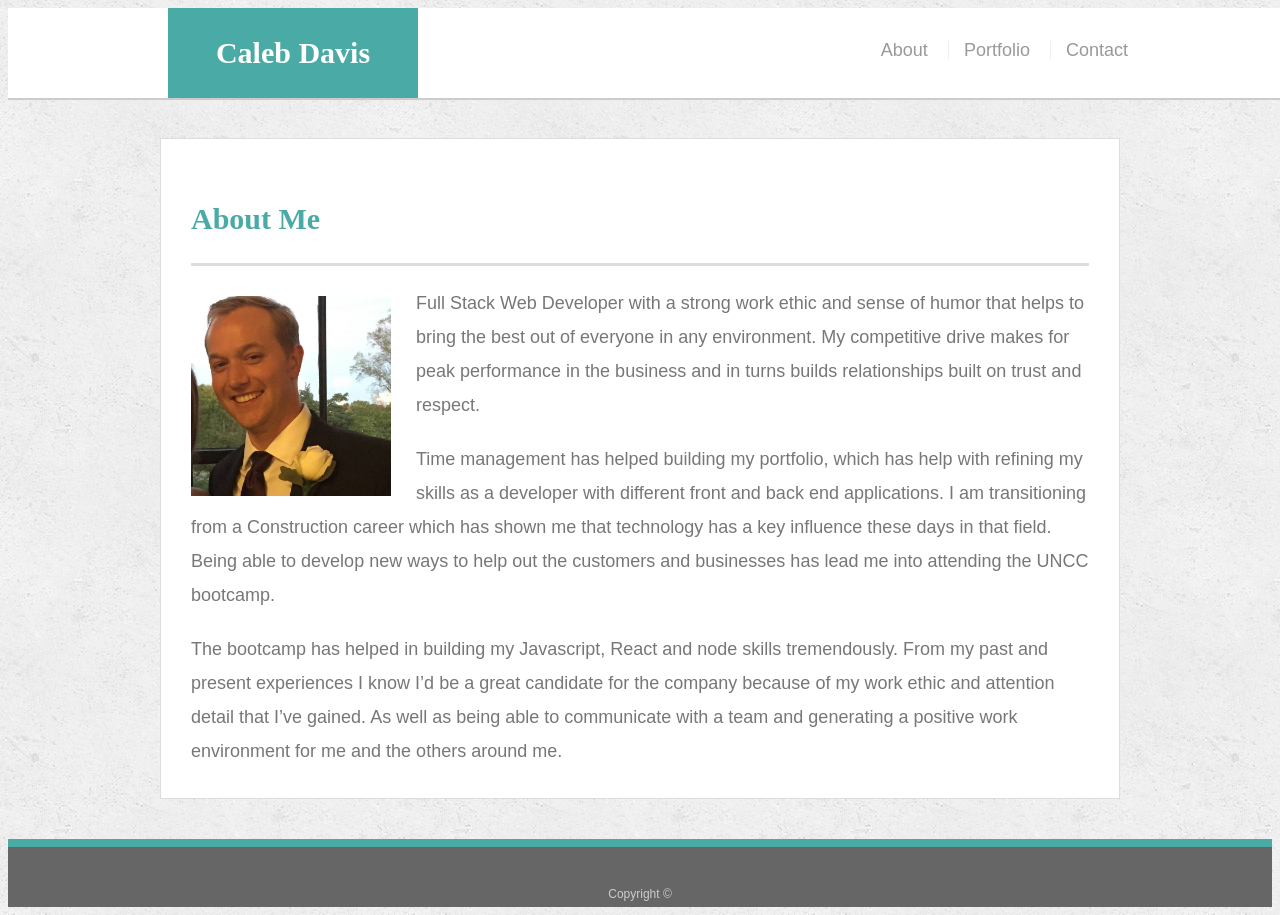
<file: index.html>
<!doctype html>
<html lang="en-us">

<head>
  <meta charset="UTF-8">
  <title>About | Caleb Davis</title>
  <link rel="stylesheet" type="text/css" href="assets/css/style.css">
  <meta name="viewport" content="initial-scale=1">
</head>

<body>

  <header id="masthead">
    <div class="container">
      <a href="index.html" id="logo">Caleb Davis</a>
      <nav>
        <a href="index.html">About</a>
        <a href="portfolio.html">Portfolio</a>
        <a href="contact.html">Contact</a>
      </nav>
    </div>
  </header>

  <div id="main-container" class="container">
    <section class="main-section">
      <h1>About Me</h1>

      <img src="assets/images/Pic-Me.jpg" class="auth-image" alt="Your Name">

      <p>Full Stack Web Developer with a strong work ethic and sense of humor that helps to bring the best out of everyone in any environment. My competitive drive makes for peak performance in the business and in turns builds relationships built on trust and respect. </p>

      <p>Time management has helped building my portfolio, which has help with refining my skills as a developer with different front and back end applications. I am transitioning from a Construction career which has shown me that technology has a key influence these days in that field. Being able to develop new ways to help out the customers and businesses has lead me into attending the UNCC bootcamp.</p>

      <p>The bootcamp has helped in building my Javascript, React and node skills tremendously. From my past and present experiences I know I’d be a great candidate for the company because of my work ethic and attention detail that I’ve gained. As well as being able to communicate with a team and generating a positive work environment for me and the others around me.
      </p>

    </section>

  </div>

  <footer>
    <div class="container">
      Copyright &copy; 
    </div>
  </footer>
</body>

</html>
</file>
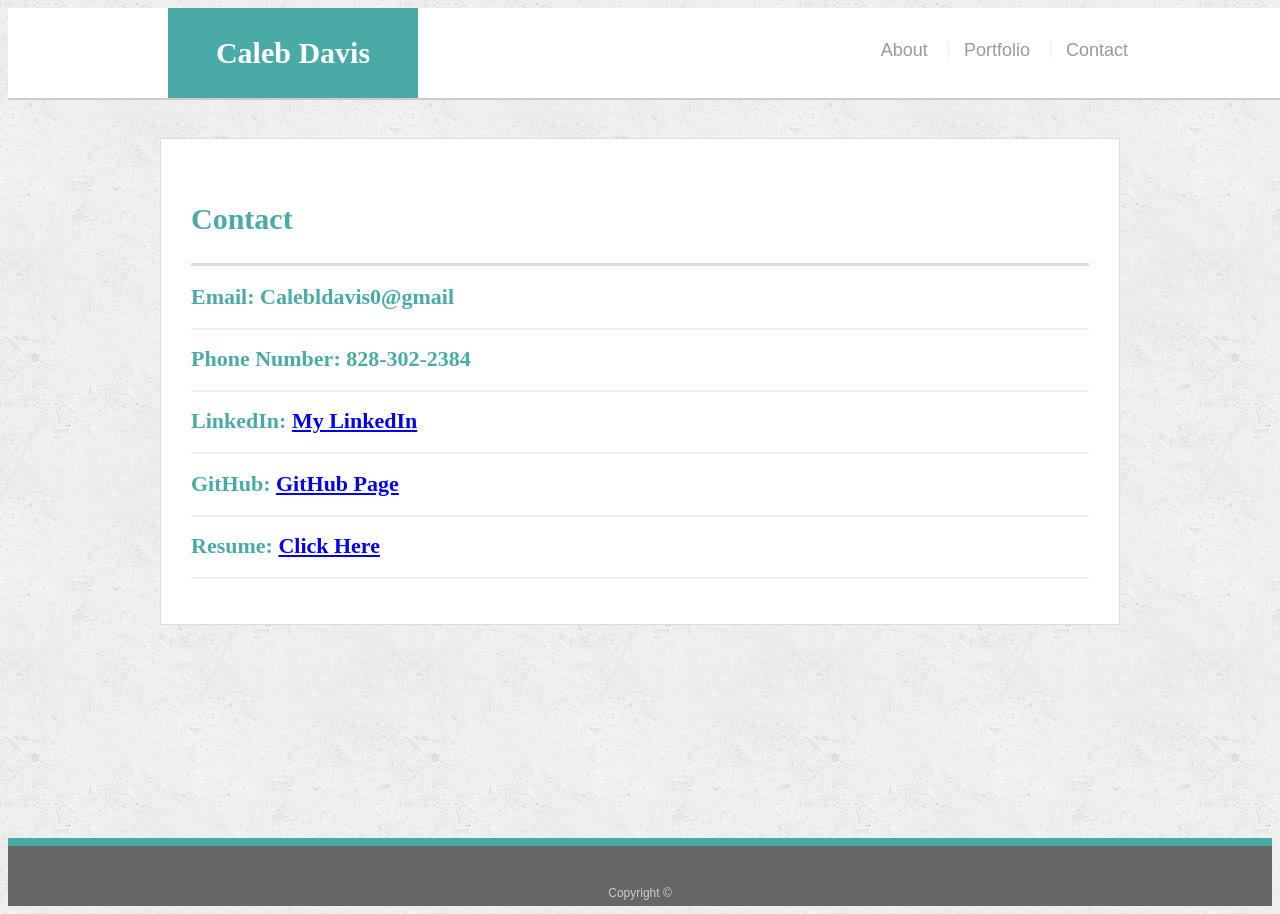
<file: contact.html>
<!doctype html>
<html lang="en-us">

<head>
  <meta charset="UTF-8">
  <title>Contact | Caleb Davis</title>
  <link rel="stylesheet" type="text/css" href="assets/css/style.css">
  <meta name="viewport" content="initial-scale=1">
</head>

<body>

  <header id="masthead">
    <div class="container">
      <a href="index.html" id="logo">Caleb Davis</a>
      <nav>
        <a href="index.html">About</a>
        <a href="portfolio.html">Portfolio</a>
        <a href="contact.html">Contact</a>
      </nav>
    </div>
  </header>

  <div id="main-container" class="container">
    <section class="main-section">
      <h1>Contact</h1>


      <div>
          <h2>Email: Calebldavis0@gmail</h2>

      </div>

      <div>
          <h2>Phone Number: 828-302-2384</h2>
      </div>

      <div>

          <h2>LinkedIn: <a href="https://www.linkedin.com/in/caleb-davis-7b12a568/">My LinkedIn</a></h2>
          
      </div>

      <div>
          <h2>GitHub: <a href="https://github.com/CLDavis15">GitHub Page</a></h2>
      </div>

      <div>
          <h2>Resume: <a href="./assets/images/Resume-Full Stack.pdf">Click Here</a> </h2>
      </div>

    </section>

  </div>

  <footer>
    <div class="container">
      Copyright &copy; 
    </div>
  </footer>
</body>

</html>
</file>
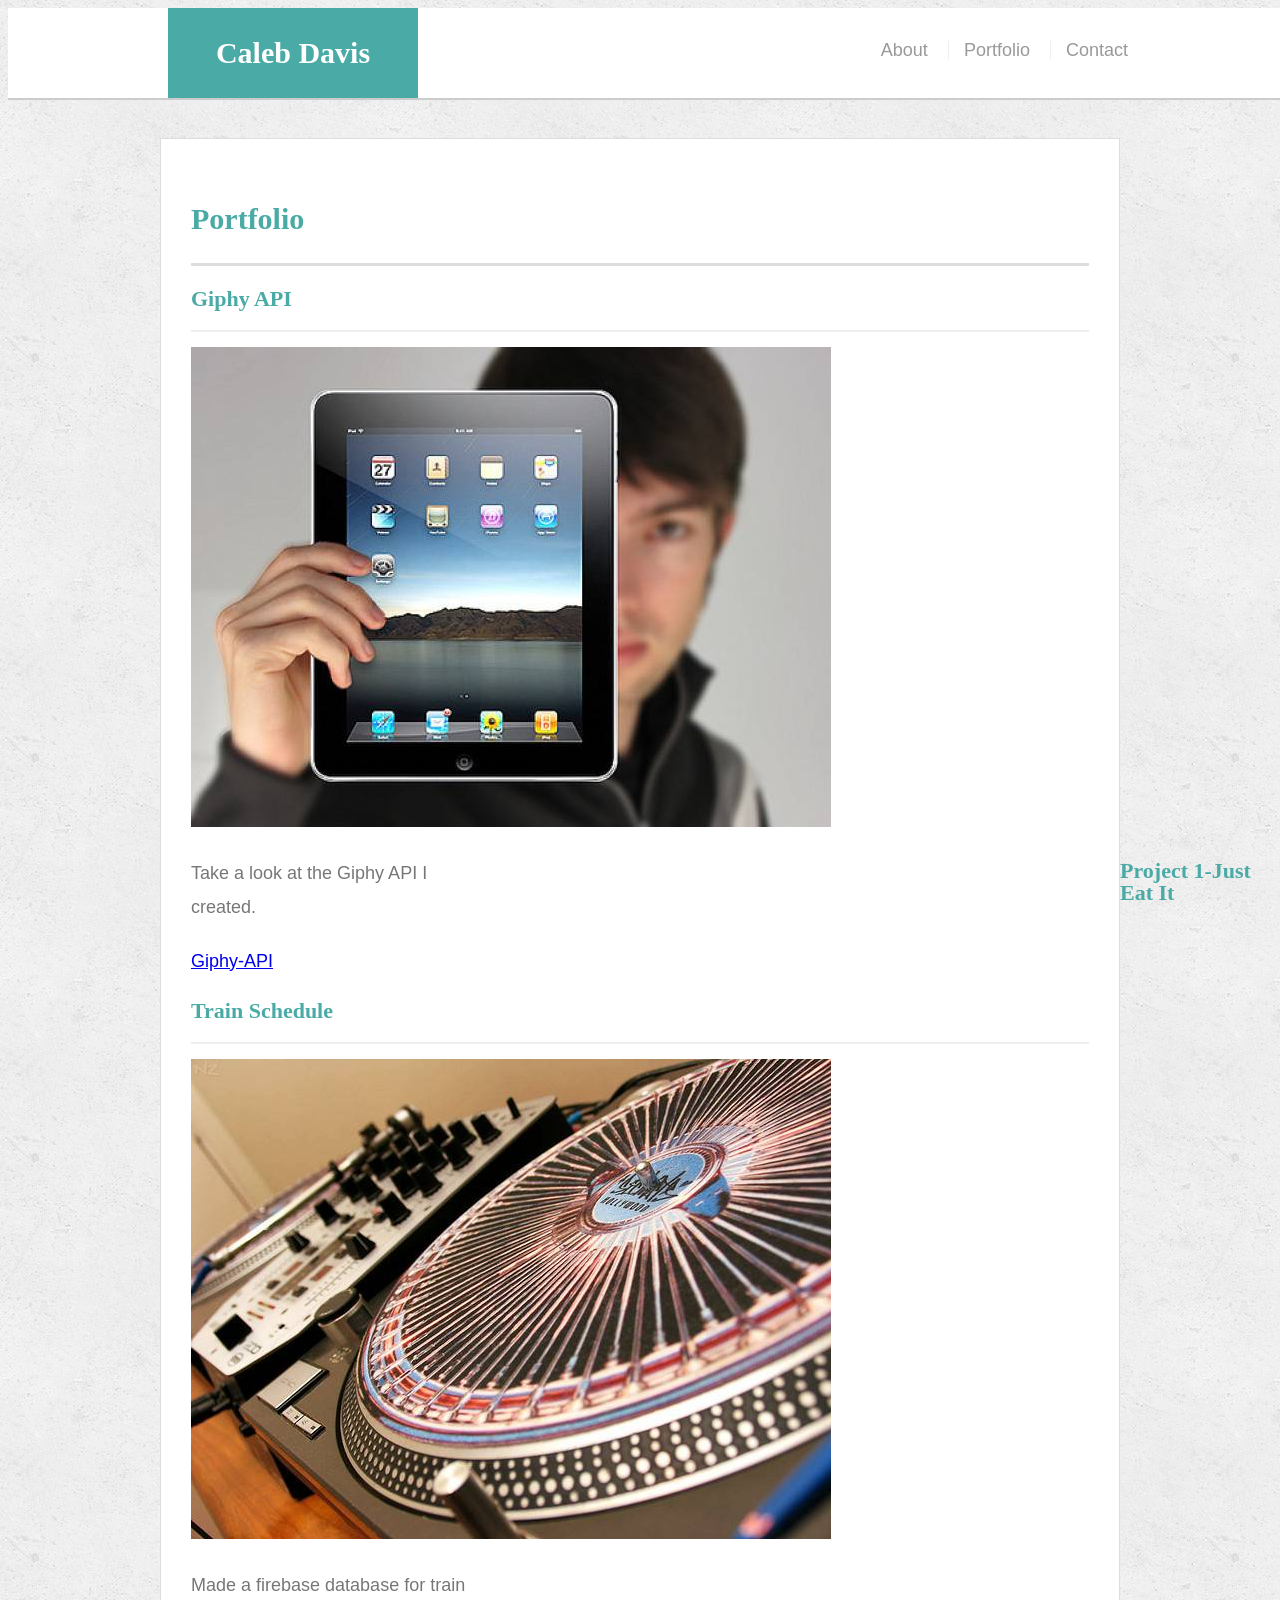
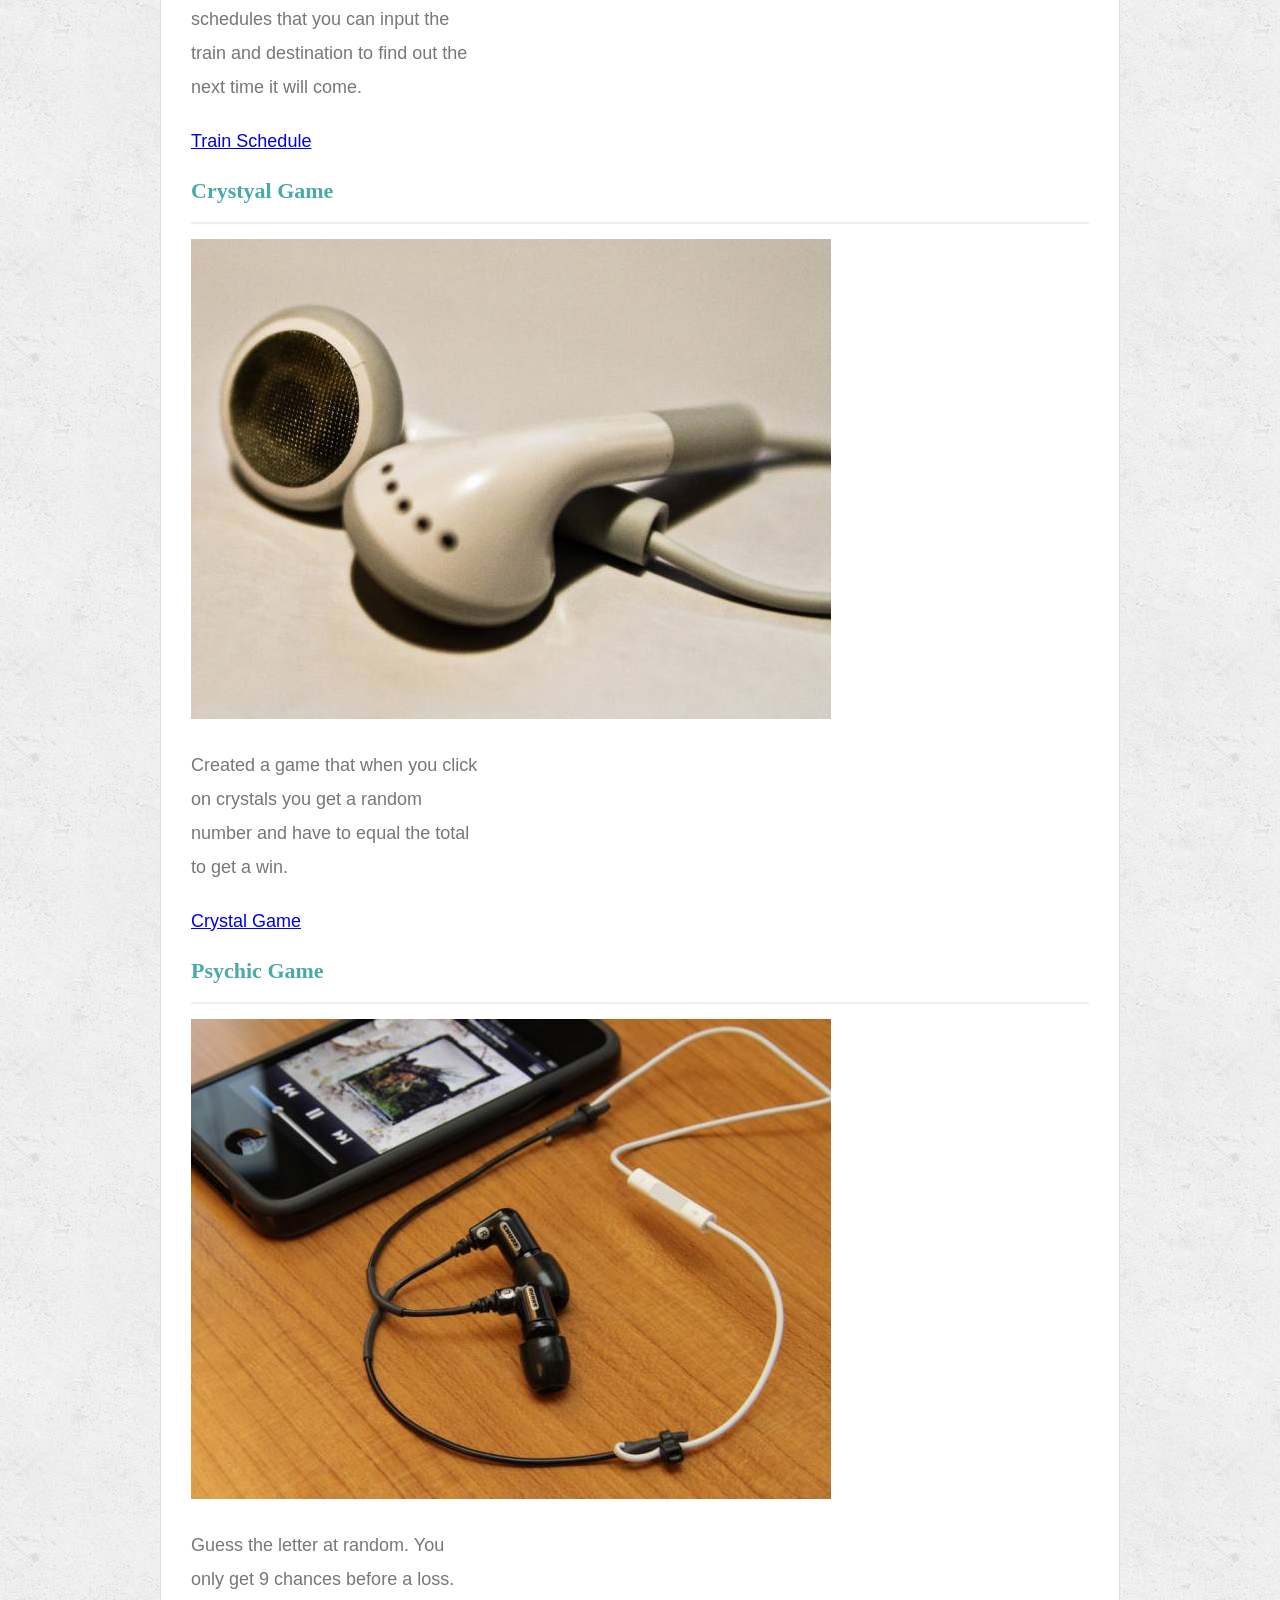
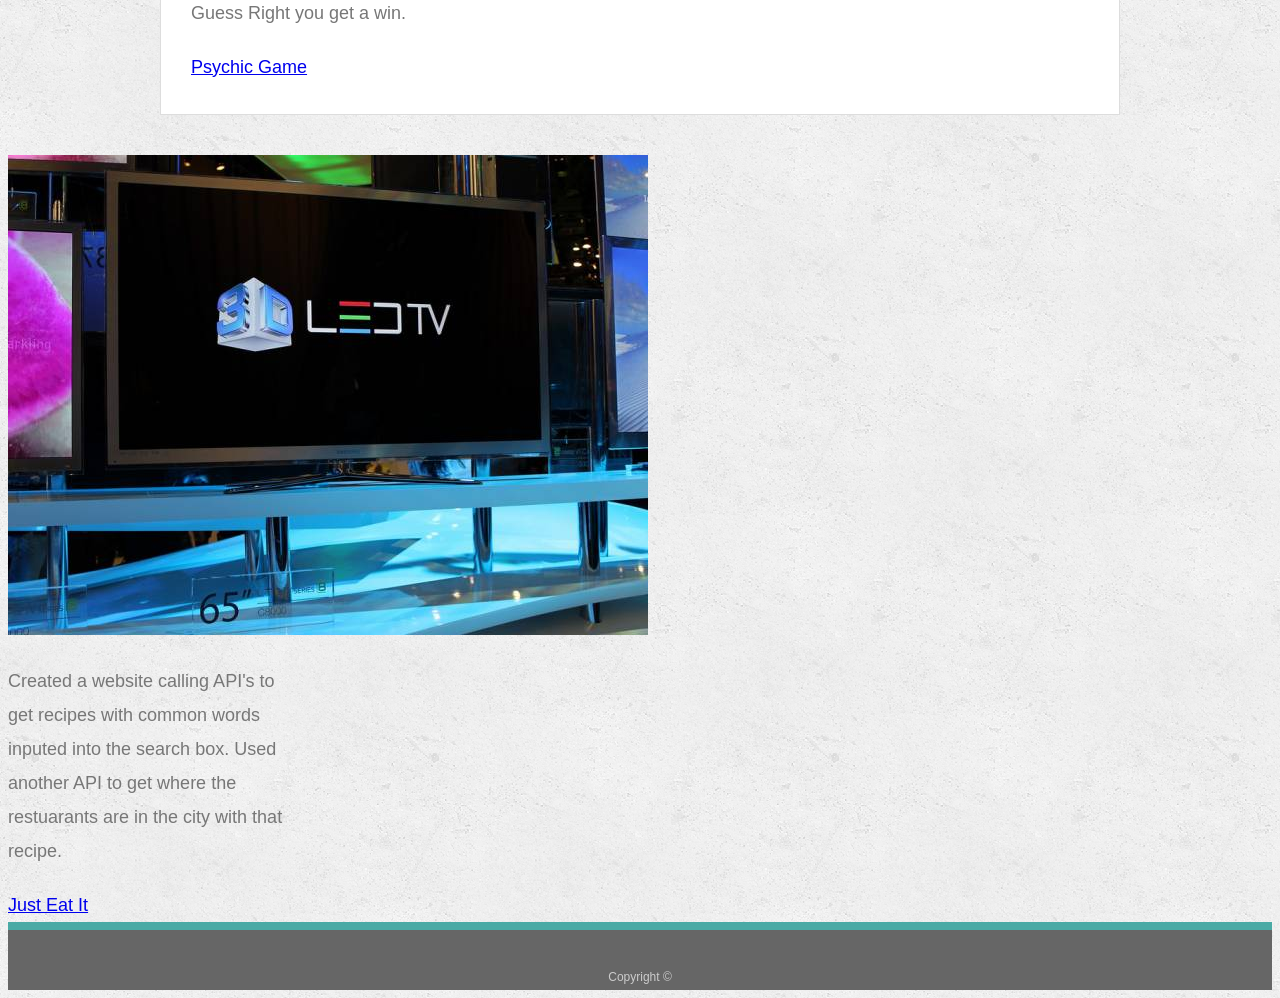
<file: portfolio.html>
<!doctype html>
<html lang="en-us">

<head>
    <meta charset="UTF-8">
    <title>Portfolio | Caleb Davis</title>
    <link rel="stylesheet" type="text/css" href="assets/css/style.css">
    <meta name="viewport" content="initial-scale=1">
    <script src="assets/javascript/portfolio.js"></script>
</head>

<body>

    <header id="masthead">
        <div class="container">
            <a href="index.html" id="logo">Caleb Davis</a>
            <nav>
                <a href="index.html">About</a>
                <a href="portfolio.html">Portfolio</a>
                <a href="contact.html">Contact</a>
            </nav>
        </div>
    </header>

    <div id="main-container" class="container">
        <section class="main-section">
            <h1>Portfolio</h1>

            <div class="row">
                <div class="col-sm-6">
                    <h3>Giphy API</h3>
                    <div class="card" style="width: 18rem;">
                        <img class="card-img-top" src="assets/images/technics-q-c-640-480-1.jpg" alt="Card image cap">
                        <div class="card-body">

                            <p class="card-text">Take a look at the Giphy API I created.</p>
                            <a href="https://cldavis15.github.io/Giphy-API/" class="btn btn-primary">Giphy-API</a>
                        </div>
                    </div>
          
            <div class="row">
                <div class="col-sm-6">
                    <h3>Train Schedule</h3>
                    <div class="card" style="width: 18rem;">
                        <img class="card-img-top" src="assets/images/technics-q-c-640-480-2.jpg" alt="Card image cap">
                        <div class="card-body">

                            <p class="card-text">Made a firebase database for train schedules that you can input the
                                train and destination to find out the next time it will come.</p>
                            <a href="https://cldavis15.github.io/Train-Schedule/" class="btn btn-primary">Train
                                Schedule</a>
                        </div>
                    </div>
                </div>

            </div>
            
                <div class="row">

                    <div class="col-sm-6">

                        <h3>Crystyal Game</h3>
                        <div class="card" style="width: 18rem;">
                                <img class="card-img-top" src="assets/images/technics-q-c-640-480-5.jpg" alt="Card image cap">
                                <div class="card-body">
                                    
                                    <p class="card-text">Created a game that when you click on crystals you get a random number and
                                        have to equal the total to get a win.</p>
                                        <a href="https://cldavis15.github.io/unit-4-game/" class="btn btn-primary">Crystal Game</a>
                                    </div>
                                </div>
                            </div>
                        </div>
                    </div>
                </div>


    <div class="col-sm-6">

        <h3>Psychic Game</h3>
        <div class="card" style="width: 18rem;">
                <img class="card-img-top" src="assets/images/technics-q-c-640-480-7.jpg" alt="Card image cap">
                <div class="card-body">
                    
                    <p class="card-text">Guess the letter at random. You only get 9 chances before a loss. Guess Right you get a
                        win.</p>
                        <a href="https://cldavis15.github.io/Psychic-Game/" class="btn btn-primary">Psychic Game</a>
                    </div>
                </div>
            </div>
        </div>
    </div>


    <div class="col-sm-6">

        <h3>Project 1-Just Eat It</h3>
        <div class="card" style="width: 18rem;">
                <img class="card-img-top" src="assets/images/technics-q-c-640-480-9.jpg" alt="Card image cap">
                <div class="card-body">
                    
                    <p class="card-text">Created a website calling API's to get recipes with common words inputed into the
                        search box. Used another API to get where the restuarants are in the city with that recipe.</p>
                        <a href="https://monikanikolova.github.io/Just-Eat-It/" class="btn btn-primary">Just Eat It</a>
                    </div>
                </div>
            </div>
        </div>
    </div>
    

    </section>

    </div>

    <footer>
        <div class="container">
            Copyright &copy;
        </div>
    </footer>
</body>

</html>
</file>
<file: assets/css/style.css>
body {
    font-family: Arial, "Helvetica Neue", Helvetica, sans-serif;
    font-size: 18px;
    line-height: 34px;
    color: #777777;
    background: url("../images/concrete_seamless.png");
  }
  
  * {
    box-sizing: border-box;
  }
  
  /* general */
  
  .container {
    width: 100%;
    max-width: 960px;
    margin: 0 auto;
    clear: both;
  }
  
  h1,
  h2,
  h3,
  p {
    margin-bottom: 20px;
  }
  
  p:last-child {
    margin-bottom: 0;
  }
  
  h1,
  h2,
  h3 {
    font-family: Georgia, Times, "Times New Roman", serif;
    font-weight: 700;
    color: #4aaaa5;
  }
  
  h1 {
    padding-bottom: 20px;
    font-size: 30px;
    line-height: 49px;
    border-bottom: 3px solid #dddddd;
  }
  
  h2,
  h3 {
    font-size: 22px;
  }
  
  /* header */
  
  #masthead {
    position: fixed;
    z-index: 99;
    width: 100%;
    margin: 0 0 30px;
    overflow: auto;
    color: #ffffff;
    background: #ffffff;
    border-bottom: 2px solid #cccccc;
  }
  
  #logo {
    float: left;
    width: 250px;
    height: 90px;
    font-family: Georgia, Times, "Times New Roman", serif;
    font-size: 30px;
    font-weight: 700;
    line-height: 90px;
    color: #ffffff;
    text-align: center;
    text-decoration: none;
    background: #4aaaa5;
  }
  
  nav {
    float: right;
    margin-top: 25px;
  }
  
  nav a {
    display: inline-block;
    padding-left: 15px;
    margin-left: 15px;
    line-height: 18px;
    color: #999;
    text-decoration: none;
    border-left: 1px solid #efefef;
  }
  
  nav a:first-child {
    border-left: 0 none;
  }
  
  /* footer */
  
  footer {
    padding: 30px 0;
    clear: both;
    font-size: 12px;
    color: #ffffff;
    color: #cccccc;
    text-align: center;
    background: #666666;
    border-top: 8px solid #4aaaa5;
    height: 50px;
  }
  
  h3, h2 {
    padding-bottom: 20px;
    margin-bottom: 15px;
    line-height: 22px;
    border-bottom: 2px solid #eeeeee;
  }
  
  /* main */
  
  #main-container {
    padding-top: 130px;
    min-height: calc(100vh - 70px);
  }
  
  .main-section {
    float: left;
    width: 100%;
    max-width: 960px;
    padding: 30px;
    margin: 0 0 40px;
    background: #ffffff;
    border: 1px solid #dddddd;
  }
  
  /* portfolio page */
  
  .work {
    position: relative;
    float: left;
    width: 274px;
    margin: 20px 0 25px;
    overflow: auto;
  }
  
  .work:nth-child(even) {
    margin-right: 40px;
  }
  
  .work img {
    width: 100%;
    border: 0 none;
    opacity: 0.8;
  }
  
  .work h3 {
    position: absolute;
    bottom: 20px;
    width: 100%;
    padding: 15px;
    margin-bottom: 0;
    font-weight: 300;
    line-height: 30px;
    color: #ffffff;
    text-align: center;
    background: #4aaaa5;
    border-bottom: 0;
  }
  
  .auth-image {
    float: left;
    width: 200px;
    height: auto;
    margin-top: 10px;
    margin-right: 25px;
  }
  
  /* contact page */
  
  #contact-form ul {
    margin-bottom: 20px;
  }
  
  #contact-form li {
    margin-bottom: 10px;
  }
  
  label,
  input[type=text],
  input[type=email],
  textarea {
    display: block;
    width: 100%;
  }
  
  input[type=text],
  input[type=email],
  textarea {
    height: 35px;
    padding: 0 10px;
    font-size: 14px;
    border: 1px solid #dddddd;
  }
  
  textarea {
    height: 200px;
  }
  
  input[type=submit] {
    padding: 10px 30px;
    font-size: 18px;
    color: #ffffff;
    cursor: pointer;
    background: #4aaaa5;
    border: 0 none;
  }

  @media screen and (max-width: 980px) {


  }

  @media screen and (max-width: 768px) {



  }

  @media screen and (max-width: 640px) {

   #masthead { 
       position: static;


   }

  }
</file>
